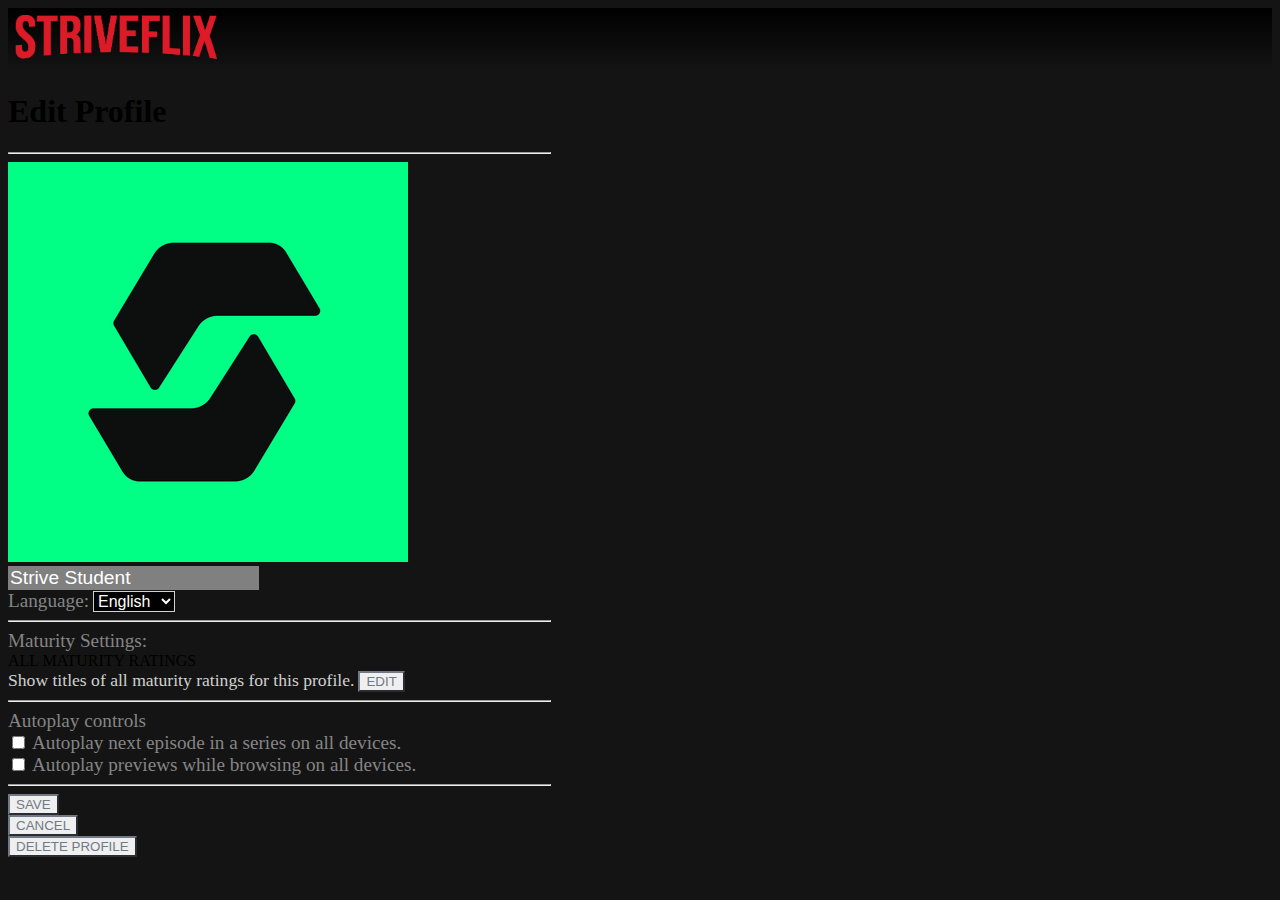
<file: profile.html>
<!DOCTYPE html>
<html lang="en">
  <head>
    <!-- Required meta tags -->
    <meta charset="utf-8" />
    <meta
      name="viewport"
      content="width=device-width, initial-scale=1, shrink-to-fit=no"
    />

    <!-- Bootstrap CSS -->
    <link
      rel="stylesheet"
      href="https://cdn.jsdelivr.net/npm/bootstrap@4.5.3/dist/css/bootstrap.min.css"
      integrity="sha384-TX8t27EcRE3e/ihU7zmQxVncDAy5uIKz4rEkgIXeMed4M0jlfIDPvg6uqKI2xXr2"
      crossorigin="anonymous"
    />

    <style>
      #settings {
        max-width: 543px;
      }

      body {
        background-color: #141414;
      }

      hr {
        background-color: rgb(58, 58, 58);
      }

      .controls {
        color: #ccccc6 !important;
      }

      label {
        font-size: 1.2rem;
        color: rgb(133, 133, 133);
      }

      .form-control {
        color: #fff !important  ;
        background-color: grey !important;
        border-radius: 0 !important;
        border: none !important;
        font-size: 1.2rem;
      }

      .languages {
        background-color: black !important;
        width: auto;
        border: 1px solid rgb(209, 209, 209) !important;
        font-size: 1rem;
      }

      .btn {
        border-radius: 0;
      }

      .titles {
        color: rgb(209, 209, 209) !important;
        font-size: 1.1rem;
      }

      .btn-outline-dark {
        color: #707a86;
        border-color: #707a86;
      }

      .navbar {
        background: rgb(0, 0, 0);
        background: linear-gradient(
          180deg,
          rgba(0, 0, 0, 1) 0%,
          rgba(0, 212, 255, 0) 100%
        );
      }
    </style>

    <title>Hello, world!</title>
  </head>
  <body>
    <nav class="navbar">
      <a class="navbar-brand ml-2" href="#">
        <img
          src="./imgs/logo.png"
          height="60"
          alt=""
          loading="lazy"
        />
      </a>
    </nav>

    <div class="container mt-4" id="settings">
      <h1 class="text-white">Edit Profile</h1>
      <hr />
      <div class="container">
        <div class="row">
          <div
            class="col col-12 col-sm-3 col-md-3 col-lg-3 col-xl-3 p-0"
          >
            <img
              src="./imgs/strive.png"
              alt=""
              class="img-fluid rounded"
              loading="lazy"
            />
          </div>
          <div
            class="col col-12 col-sm-9 col-md-9 col-lg-9 col-xl-9"
          >
            <form>
              <div class="form-group">
                <input
                  type="text"
                  class="form-control"
                  id="exampleInputEmail1"
                  aria-describedby="emailHelp"
                  value="Strive Student"
                />
              </div>
              <div class="form-group">
                <label for="exampleInputPassword1"
                  >Language:</label
                >
                <select
                  class="form-control languages"
                  id="exampleFormControlSelect1"
                >
                  <option>English</option>
                  <option>Deutsch</option>
                  <option>Español</option>
                  <option>中文</option>
                  <option>Pусский</option>
                </select>
              </div>
              <hr />
              <div class="form-group">
                <label for="exampleInputPassword1"
                  >Maturity Settings:</label
                >
                <div>
                  <span
                    class="py-1 px-2 rounded bg-dark text-white"
                  >
                    ALL MATURITY RATINGS
                  </span>
                </div>

                <small
                  id="emailHelp"
                  class="form-text text-muted my-3 titles"
                  >Show titles of all maturity
                  ratings for this profile.</small
                >
                <button
                  href="#"
                  class="btn btn-outline-dark px-4"
                >
                  EDIT
                </button>
              </div>
              <hr />
              <div class="form-group controls">
                <label for="exampleInputPassword1"
                  >Autoplay controls</label
                >
                <div class="form-check">
                  <input
                    class="form-check-input"
                    type="checkbox"
                    value=""
                    id="defaultCheck1"
                  />
                  <label
                    class="form-check-label small"
                    for="defaultCheck1"
                  >
                    Autoplay next episode in a
                    series on all devices.
                  </label>
                </div>
                <div class="form-check">
                  <input
                    class="form-check-input"
                    type="checkbox"
                    value=""
                    id="defaultCheck2"
                  />
                  <label
                    class="form-check-label small"
                    for="defaultCheck2"
                  >
                    Autoplay previews while
                    browsing on all devices.
                  </label>
                </div>
              </div>
            </form>
          </div>
        </div>
        <hr />
        <div class="row">
          <div class="col">
            <button
              class="btn btn-outline-dark btn-block"
            >
              SAVE
            </button>
          </div>
          <div class="col">
            <button
              class="btn btn-outline-dark btn-block"
            >
              CANCEL
            </button>
          </div>
          <div class="col">
            <button
              class="btn btn-outline-dark btn-block"
            >
              DELETE PROFILE
            </button>
          </div>
        </div>
      </div>
    </div>

    <!-- Optional JavaScript; choose one of the two! -->

    <!-- Option 1: jQuery and Bootstrap Bundle (includes Popper) -->
    <script
      src="https://code.jquery.com/jquery-3.5.1.slim.min.js"
      integrity="sha384-DfXdz2htPH0lsSSs5nCTpuj/zy4C+OGpamoFVy38MVBnE+IbbVYUew+OrCXaRkfj"
      crossorigin="anonymous"
    ></script>
    <script
      src="https://cdn.jsdelivr.net/npm/bootstrap@4.5.3/dist/js/bootstrap.bundle.min.js"
      integrity="sha384-ho+j7jyWK8fNQe+A12Hb8AhRq26LrZ/JpcUGGOn+Y7RsweNrtN/tE3MoK7ZeZDyx"
      crossorigin="anonymous"
    ></script>

    <!-- Option 2: jQuery, Popper.js, and Bootstrap JS
    <script src="https://code.jquery.com/jquery-3.5.1.slim.min.js" integrity="sha384-DfXdz2htPH0lsSSs5nCTpuj/zy4C+OGpamoFVy38MVBnE+IbbVYUew+OrCXaRkfj" crossorigin="anonymous"></script>
    <script src="https://cdn.jsdelivr.net/npm/popper.js@1.16.1/dist/umd/popper.min.js" integrity="sha384-9/reFTGAW83EW2RDu2S0VKaIzap3H66lZH81PoYlFhbGU+6BZp6G7niu735Sk7lN" crossorigin="anonymous"></script>
    <script src="https://cdn.jsdelivr.net/npm/bootstrap@4.5.3/dist/js/bootstrap.min.js" integrity="sha384-w1Q4orYjBQndcko6MimVbzY0tgp4pWB4lZ7lr30WKz0vr/aWKhXdBNmNb5D92v7s" crossorigin="anonymous"></script>
    -->
  </body>
</html>
</file>
